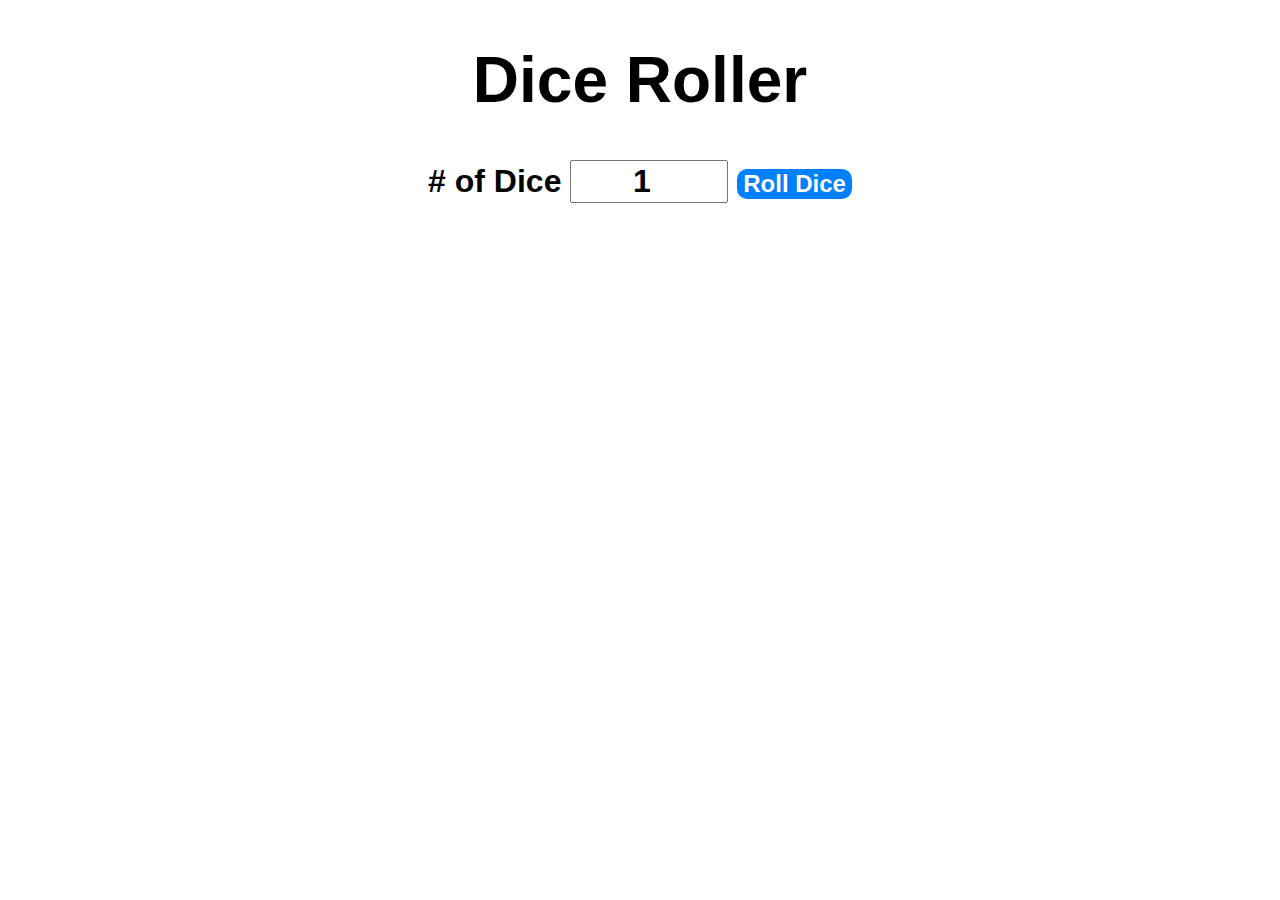
<file: dice roller/index.html>
<!DOCTYPE html>
<html lang="en">
  <head>
    <link rel="stylesheet" href="styles.css">
    <title>Dice Roller</title>
  </head>
  <body>
    <div id="container">
      <h1 id="h1"></h1>
      <h1>Dice Roller</h1>
      <label># of Dice</label>
      <input id="numOfDice" type="number" value="1" min="1" max="6">
      <button onclick="rollDice()">Roll Dice</button>
      <div id="dice-result"></div>
      <div id="dice-imgs"></div>
    </div>

    <script src="script.js"></script>
  </body>
</html>
</file>
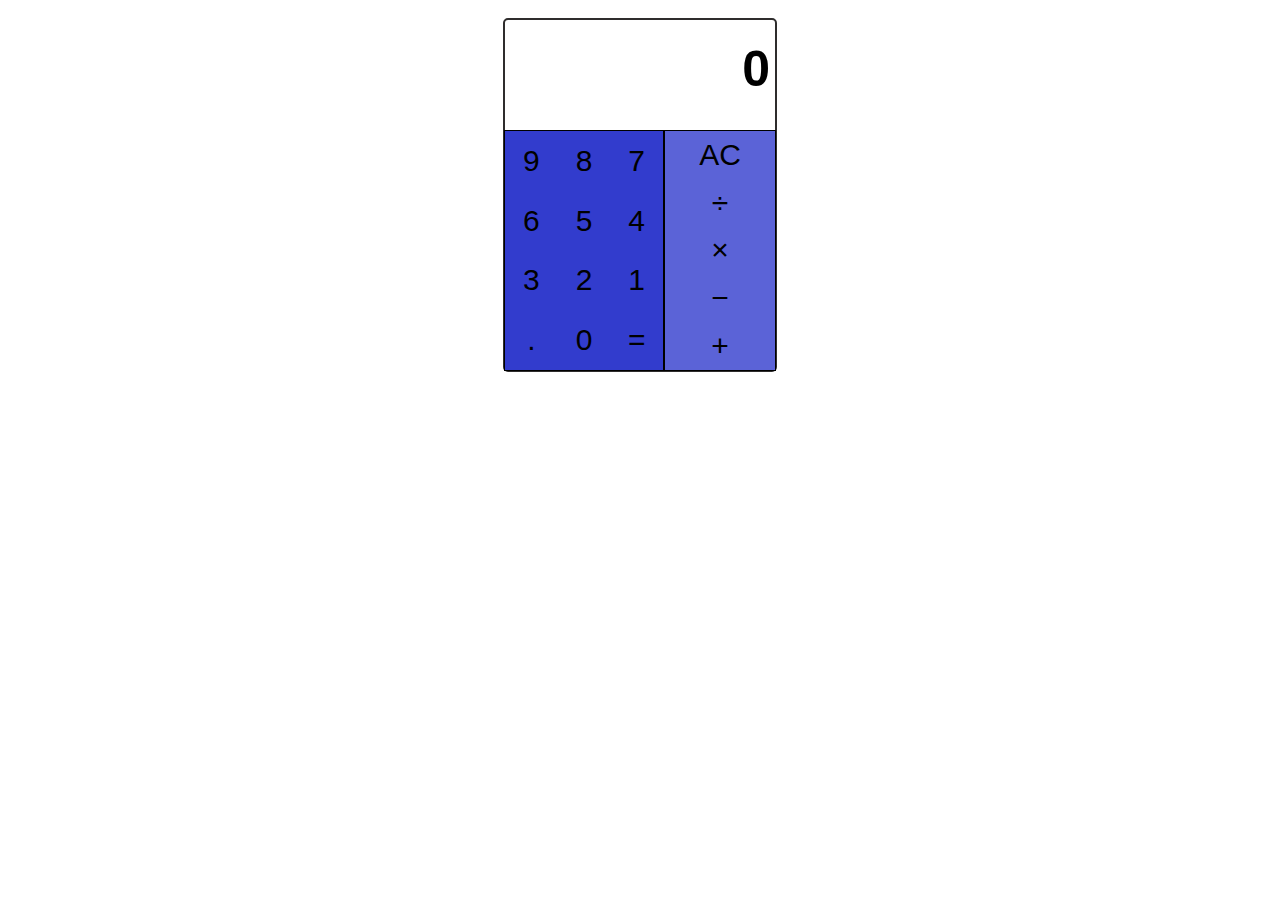
<file: HomeMade Calculator, No tutorial/index.html>
<!DOCTYPE html>
<html>
  <head>
    <title>Calculator</title>
    <link rel="stylesheet" href="style.css" />
  </head>
  <body>
    <main class="calc-container">
      <div class="display-container">
        <p id="grand-total"></p>
        <h1 id="h1">0</h1>
      </div>
      <div class="ex-btns">
        <div class="ex"><button id="AC" onclick="ac()">AC</button></div>
        <div class="ex">
          <button id="divide" onclick="divide()">&divide;</button>
        </div>
        <div class="ex">
          <button id="times" onclick="mult()">&times;</button>
        </div>
        <div class="ex">
          <button id="minus" onclick="minus()">&minus;</button>
        </div>
        <div class="ex"><button id="plus" onclick="add()">&plus;</button></div>
      </div>
      <div class="numbers-container">
        <div class="number"><button id="9" onclick="btn9()">9</button></div>
        <div class="number"><button id="8" onclick="btn8()">8</button></div>
        <div class="number"><button id="7" onclick="btn7()">7</button></div>
        <div class="number"><button id="6" onclick="btn6()">6</button></div>
        <div class="number"><button id="5" onclick="btn5()">5</button></div>
        <div class="number"><button id="4" onclick="btn4()">4</button></div>
        <div class="number"><button id="3" onclick="btn3()">3</button></div>
        <div class="number"><button id="2" onclick="btn2()">2</button></div>
        <div class="number"><button id="1" onclick="btn1()">1</button></div>
        <div class="number">
          <button id="period" onclick="btnP()">&period;</button>
        </div>
        <div class="number"><button id="0" onclick="btn0()">0</button></div>
        <div class="number">
          <button id="equals" onclick="btnEq()">&equals;</button>
        </div>
      </div>
    </main>
    <script src="script.js"></script>
  </body>
</html>
</file>
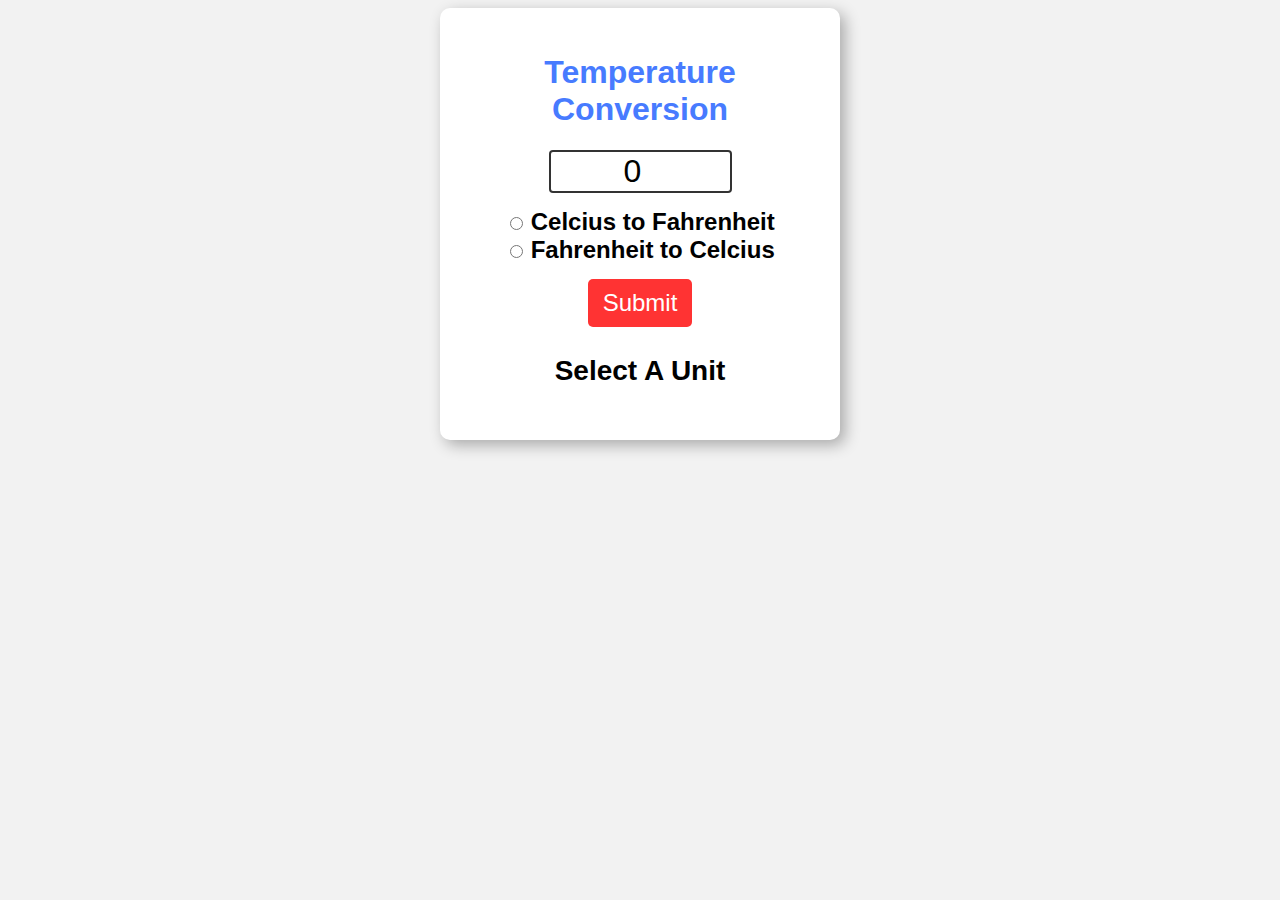
<file: temperature conversion/index.html>
<!DOCTYPE html>
<html lang="en">
  <head>
    <title>JS Testing</title>
    <link rel="stylesheet" href="styles.css">
  </head>
  <body>
    <form>
      <h1>Temperature Conversion</h1>
      <input type="number" id="textBox" value="0"><br>

      <input type="radio" id="toFah" name="unit">
      <label for="toFah">Celcius to Fahrenheit</label><br>

      <input type="radio" id="toCel" name="unit">
      <label for="toCel">Fahrenheit to Celcius</label><br>

      <button type="button" onclick="convert()">Submit</button>
      <p id="result">Select A Unit</p>
    </form>
    <script src="script.js"></script>
  </body>
</html>
</file>
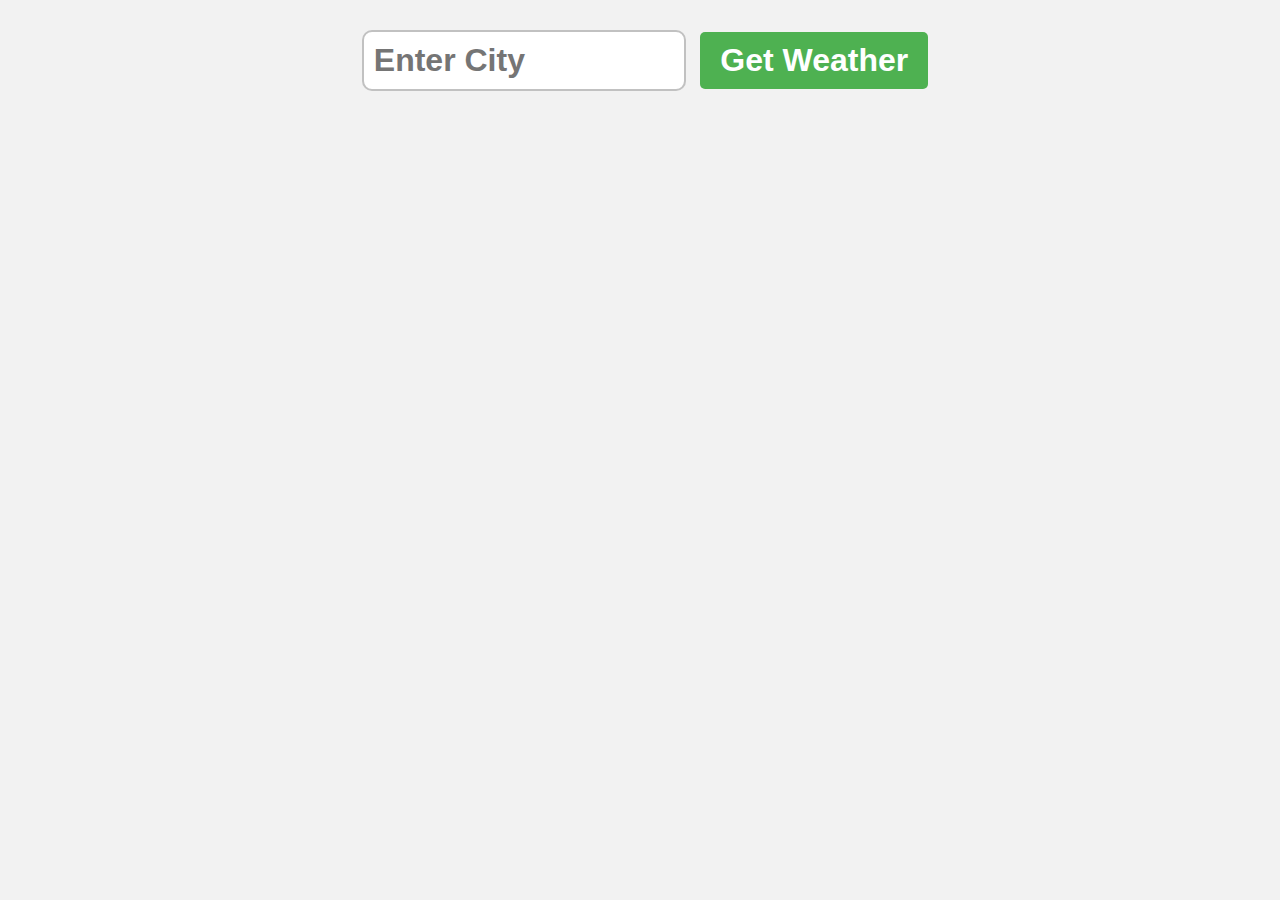
<file: Weather App API key/weatherapp.html>
<!DOCTYPE html>
<html>
  <head>
    <title>Weather App</title>
    <link rel="stylesheet" href="styles.css" />
  </head>
  <body>
    <form class="weatherForm">
      <input type="text" class="cityInput" placeholder="Enter City" />
      <button type="submit">Get Weather</button>
    </form>

    <div class="card" style="display: none"></div>

    <script src="script.js"></script>
  </body>
</html>
</file>
<file: dice roller/styles.css>
#container {
    font-family: Arial, sans-serif;
    text-align: center;
    font-size: 2rem;
    font-weight: bold;
  }
  
  button {
    font-size: 1.5rem;
    padding: 10px 15;
    border-radius: 10px;
    border: none;
    background-color: hsl(210, 100%, 50%);
    color: white;
    font-weight: bold;
    cursor: pointer;
  }
  
  button:hover {
    background-color: hsl(210, 100%, 60%);
  }
  
  button:active {
    background-color: hsl(210, 100%, 70%);
  }
  
  input {
    font-size: 2rem;
    width: 150px;
    text-align: center;
    font-weight: bold;
  }
</file>
<file: HomeMade Calculator, No tutorial/style.css>
body {
  font-family: Arial, sans-serif;
  display: flex;
  justify-content: center;
}

p {
  margin: 0;
}

h1 {
  margin: 0;
}

button {
  width: 100%;
  height: 100%;
  border: none;
  font-size: 30px;
  cursor: pointer;
  font-weight: 500;
}

.calc-container {
  margin-top: 10px;
  border: 2px solid rgb(47, 45, 45);
  border-radius: 5px;
  width: 270px;
  height: 350px;
  position: relative;
  z-index: 100;
  transition: 0.5s;
}

.calc-container:hover {
  transition: 0.5s;
  box-shadow: 0px 0px 30px black;
}

.display-container {
  width: 100%;
  height: 110px;
  text-align: end;
}

#h1 {
  margin-top: 20px;
  margin-right: 5px;
  font-size: 50px;
}

.ex-btns {
  outline: 1px solid black;
  display: flex;
  flex-direction: column;
  position: absolute;
  top: 111px;
  bottom: 0;
  left: 160px;
  right: 0;
  z-index: 9;
}

.ex-btns button {
  /*  background-color: hsl(30, 100%, 65%);*/
  background-color: #5b63d7;
}

.ex {
  width: 100%;
  height: 100%;
}

.numbers-container {
  outline: 1px solid black;
  display: grid;
  grid-template-columns: 1fr 1fr 1fr;
  position: absolute;
  top: 111px;
  bottom: 0;
  right: 112px;
  left: 0;
  z-index: 10;
}

.numbers-container button {
  /*background-color: hsl(220, 54%, 60%);*/
  background-color: #323ccd;
}

.ex-btns button:active {
  background-color: hsl(30, 70%, 50%);
}

.numbers-container button:active {
  background-color: hsl(220, 54%, 20%);
}

#grand-total {
  margin-top: 3px;
  position: absolute;
  top: 0;
  left: 100px;
}
</file>
<file: temperature conversion/styles.css>
body {
    font-family: Arial, sans-serif;
    background-color: hsl(0, 0%, 95%);
  }
  
  h1 {
    color: hsl(223, 100%, 64%);
  }
  
  form {
    background-color: hsl(0, 0%, 100%);
    text-align: center;
    max-width: 350px;
    margin: auto;
    padding: 25px;
    border-radius: 10px;
    box-shadow: 5px 5px 15px hsla(0, 0%, 0%, 0.3);
  }
  
  #textBox {
    width: 50%;
    text-align: center;
    font-size: 2em;
    border: 2px solid hsla(0, 0%, 0%, 0.8);
    border-radius: 4px;
    margin-bottom: 15px;
  }
  
  label {
    font-size: 1.5em;
    font-weight: bold;
  }
  
  button {
    margin-top: 15px;
    background-color: hsl(0, 100%, 60%);
    font-size: 1.5em;
    border: none;
    padding: 10px 15px;
    border-radius: 5px;
    color: white;
    cursor: pointer;
  }
  
  button:hover {
    background-color: hsl(0, 100%, 50%);
  }
  
  #result {
    font-size: 1.75em;
    font-weight: bold;
  }
</file>
<file: Weather App API key/styles.css>
body {
  font-family: Arial, Helvetica, sans-serif;
  background-color: hsl(0, 0%, 95%);
  margin: 0;
  display: flex;
  flex-direction: column;
  align-items: center;
}

.weatherForm {
  margin: 20px;
}

.cityInput {
  padding: 10px;
  font-size: 2rem;
  font-weight: bold;
  border: 2px solid hsla(0, 0%, 20%, 0.3);
  border-radius: 10px;
  margin: 10px;
  width: 300px;
}

button[type="submit"] {
  padding: 10px 20px;
  font-weight: bold;
  font-size: 2rem;
  background-color: hsl(122, 39%, 50%);
  color: white;
  border: none;
  border-radius: 5px;
  cursor: pointer;
}

button[type="submit"]:hover {
  background-color: hsl(122, 39%, 40%);
}

.card {
  background: linear-gradient(180deg, hsl(210, 100%, 75%), hsl(40, 100%, 75%));
  padding: 50px;
  box-sizing: 2px 2px 5px hsla(0, 0%, 0%, 0.5);
  border-radius: 10px;
  min-width: 300px;
  display: flex;
  flex-direction: column;
  align-items: center;
}

h1 {
  font-size: 3.5rem;
  margin-top: 0;
  margin-bottom: 25px;
}

p {
  font-size: 1.5rem;
  margin: 5px 0;
}

.cityDisplay,
.tempDisplay {
  font-size: 3.5rem;
  font-weight: bold;
  color: hsla(0, 0%, 0%, 0.75);
  margin-bottom: 25px;
}

.humidityDisplay {
  font-weight: bold;
  margin-bottom: 25px;
}

descDisplay {
  font-style: italic;
  font-weight: bold;
  font-size: 2rem;
}

.weatherEmoji {
  margin: 0;
  font-size: 7.5rem;
}

.errorDisplay {
  font-size: 2.5rem;
  font-weight: bold;
  color: hsla(0, 0%, 0%, 0.75);
}
</file>
